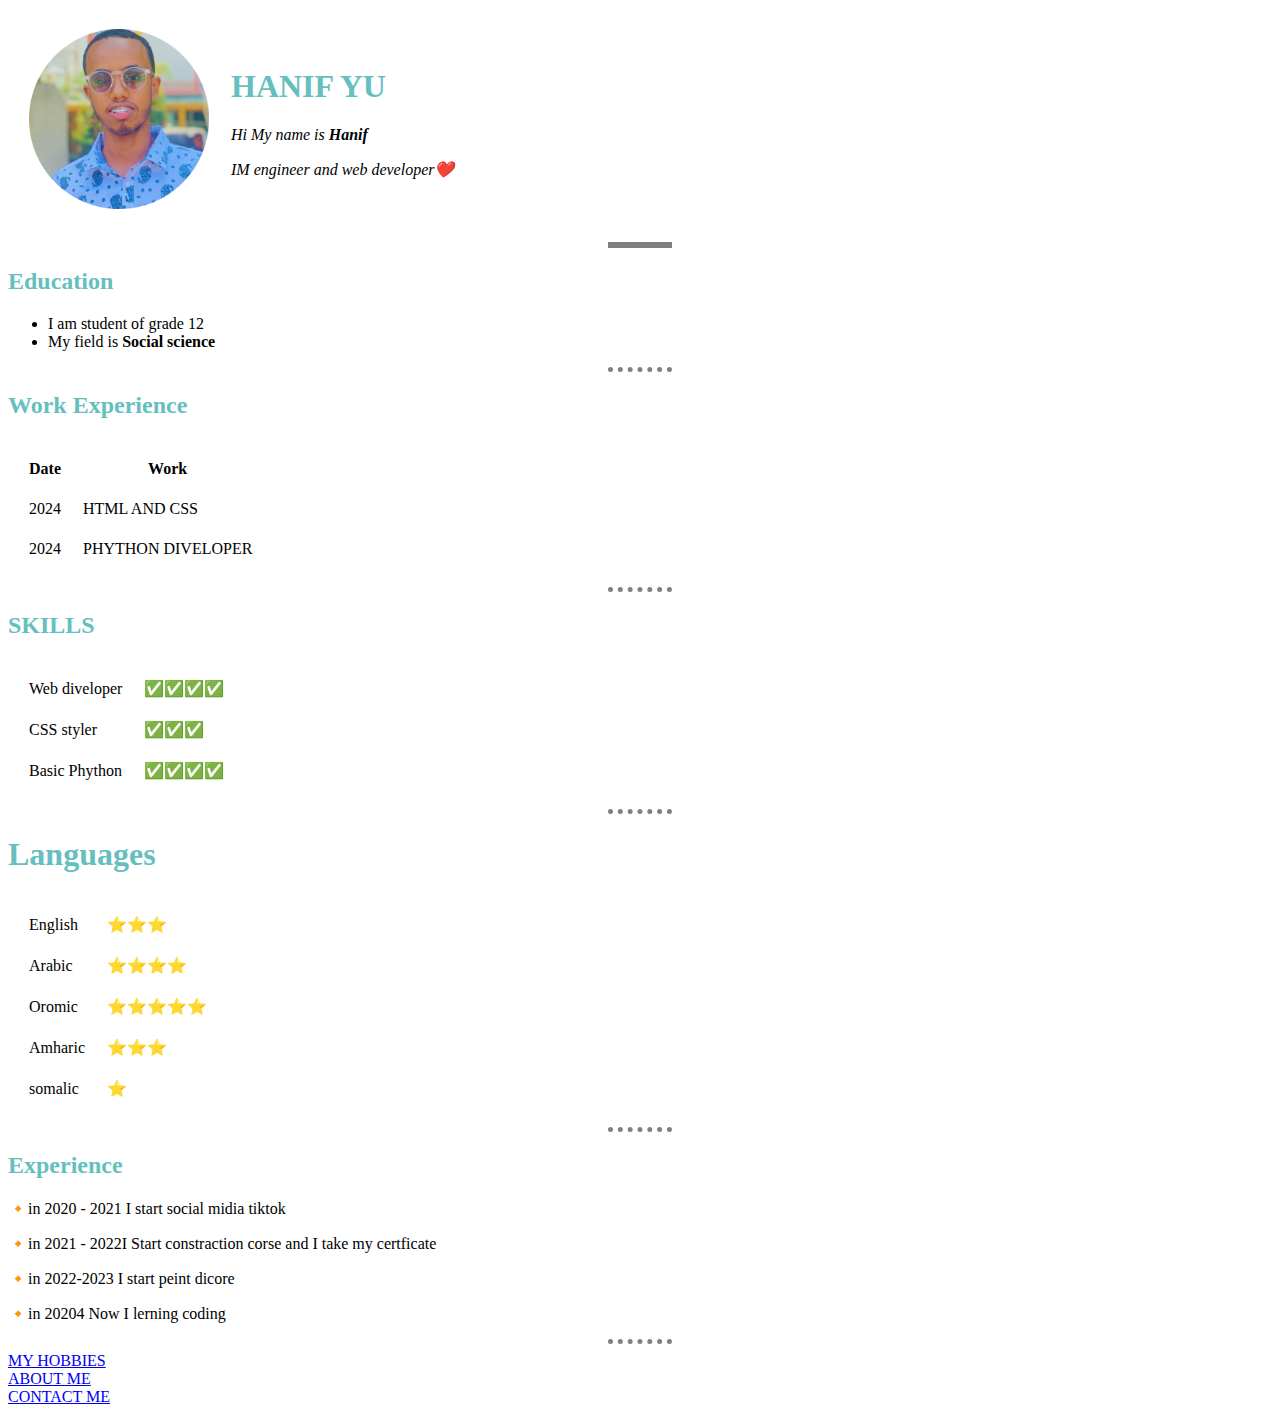
<file: index.html>
<!DOCTYPE html>
<html lang="en" dir="ltr">
  <head>
    <meta charset="utf-8">
    <title>hanif personal site</title>
    <link rel="stylesheet" href="css/style.css">
    <style media="screen">
      img{
        height: 180px;
      }
    </style>
  </head>
  <body >

    <table cellspacing ="20">
      <tr>
        <td><img src="hop.png" alt="hanif"></td>
        <td>  <h1>HANIF YU </h1>
          <p><em> Hi My name is <strong>Hanif</strong><em></p>
          <p>IM engineer and web developer❤️</p></td>
      </tr>
    </table>



    <hr size="3" noshade>
    <h2>Education</h2>
    <ul>
      <li>I am student of grade 12</li>
      <li>My field is <strong>Social science</strong></li>
    </ul>
<hr>
<h2>Work Experience</h2>
  <table cellspacing ="20">
  <thead>
    <tr>
      <th>Date</th>
      <th>Work</th>
      <tr>
        <td>2024</td>
        <td>HTML AND CSS </td>
      </tr>
     <tr>
       <td>2024</td>
       <td>PHYTHON DIVELOPER</td>
     </tr>

  </thead>
</table>
 <hr size"3"noshade>
<h2>SKILLS</h2>
<table cellspacing="20">
  <tr>
    <td>Web  diveloper</td>
    <td>✅✅✅✅</td>
    <tr>
      <td>CSS styler</td>
      <td>✅✅✅</td>
    </tr>

    <td>Basic Phython</td>
    <td>✅✅✅✅</td>
  </tr>
</table>
<hr>

<h1>Languages</h1>
<table cellspacing="20">
  <tr>
    <td>English</td>
    <td>⭐⭐⭐</td>
  </tr>
  <tr>
    <td>Arabic</td>
    <td>⭐⭐⭐⭐</td>
  </tr>
  <tr>
    <td>Oromic</td>
    <td>⭐⭐⭐⭐⭐</td>
  </tr>
  <tr>
    <td>Amharic</td>
    <td>⭐⭐⭐</td>
  </tr>
  <tr>
    <td>somalic</td>
    <td>⭐</td>
  </tr>
</table>
<hr>
<h2>Experience</h2>
<p>🔸in 2020 - 2021 I start social midia  tiktok </p>
<p>🔸in 2021 - 2022I Start constraction corse and I take my certficate </p>
<p>🔸in 2022-2023 I  start peint dicore</p>
<p>🔸in 20204 Now I lerning coding</p>

<hr size "3"noshade>
<a href="my hobbies.html">MY HOBBIES</a>
<br>
<a href="about me.html">ABOUT ME</a>
<br>
<a href="con.html">CONTACT ME</a>
  </body>
</html>
</file>
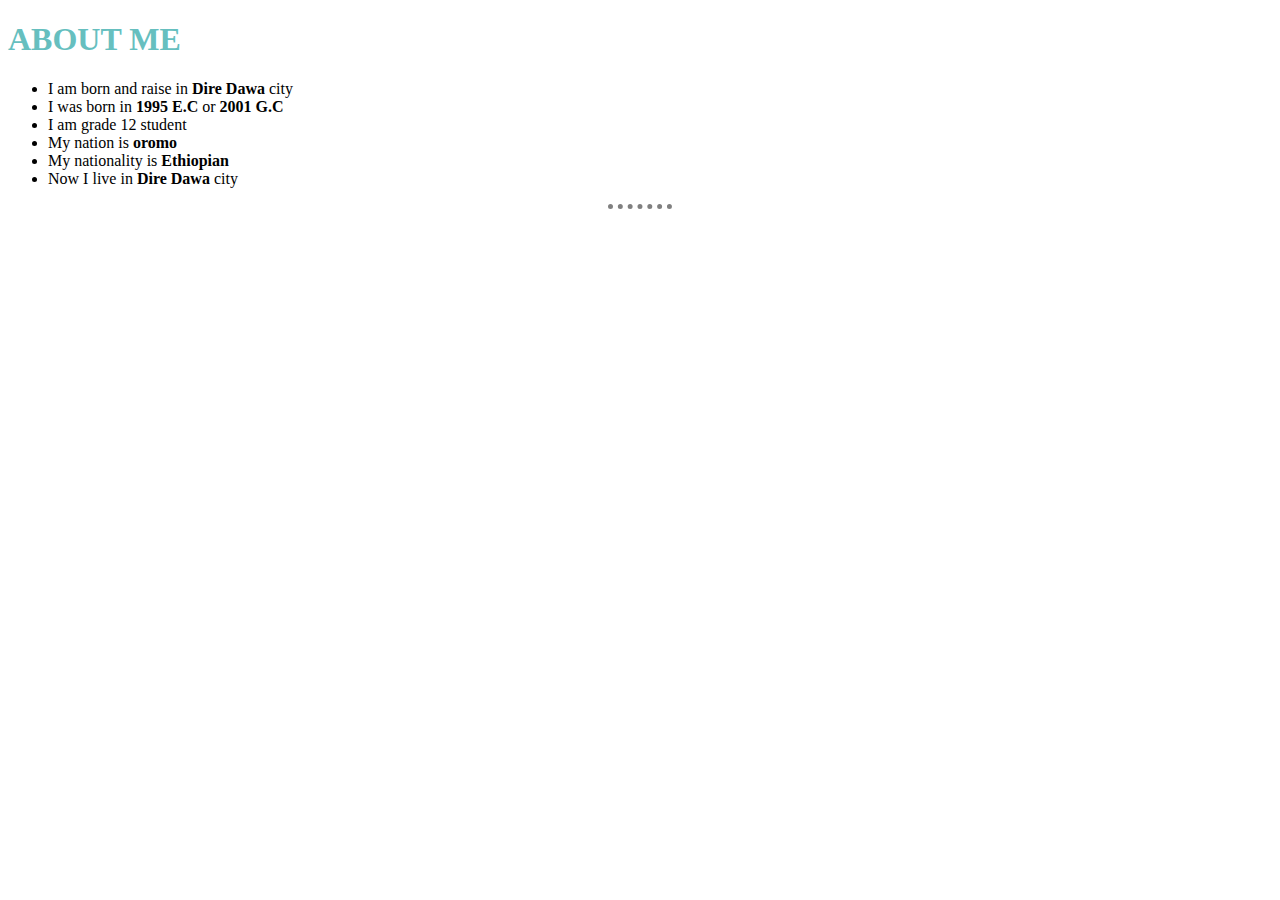
<file: about me.html>
<!DOCTYPE html>
<html lang="en" dir="ltr">
  <head>
    <meta charset="utf-8">
    <title>Aout Me</title>
        <link rel="stylesheet" href="css/style.css">
  </head>
  <body>
    <h1>ABOUT ME</h1>
    <ul>
      <li>I am born and raise in <strong>Dire Dawa</strong> city </li>
      <li>I was born in <strong>1995 E.C</strong> or <strong>2001 G.C</strong></li>
      <li>I am grade 12 student</li>
      <li>My nation is <strong>oromo</strong></li>
      <li>My nationality is <strong>Ethiopian</strong></li>
      <li>Now I live in <strong>Dire Dawa </strong>city</li>
    </ul>
  <hr size"4"noshade>

  </body>
</html>
</file>
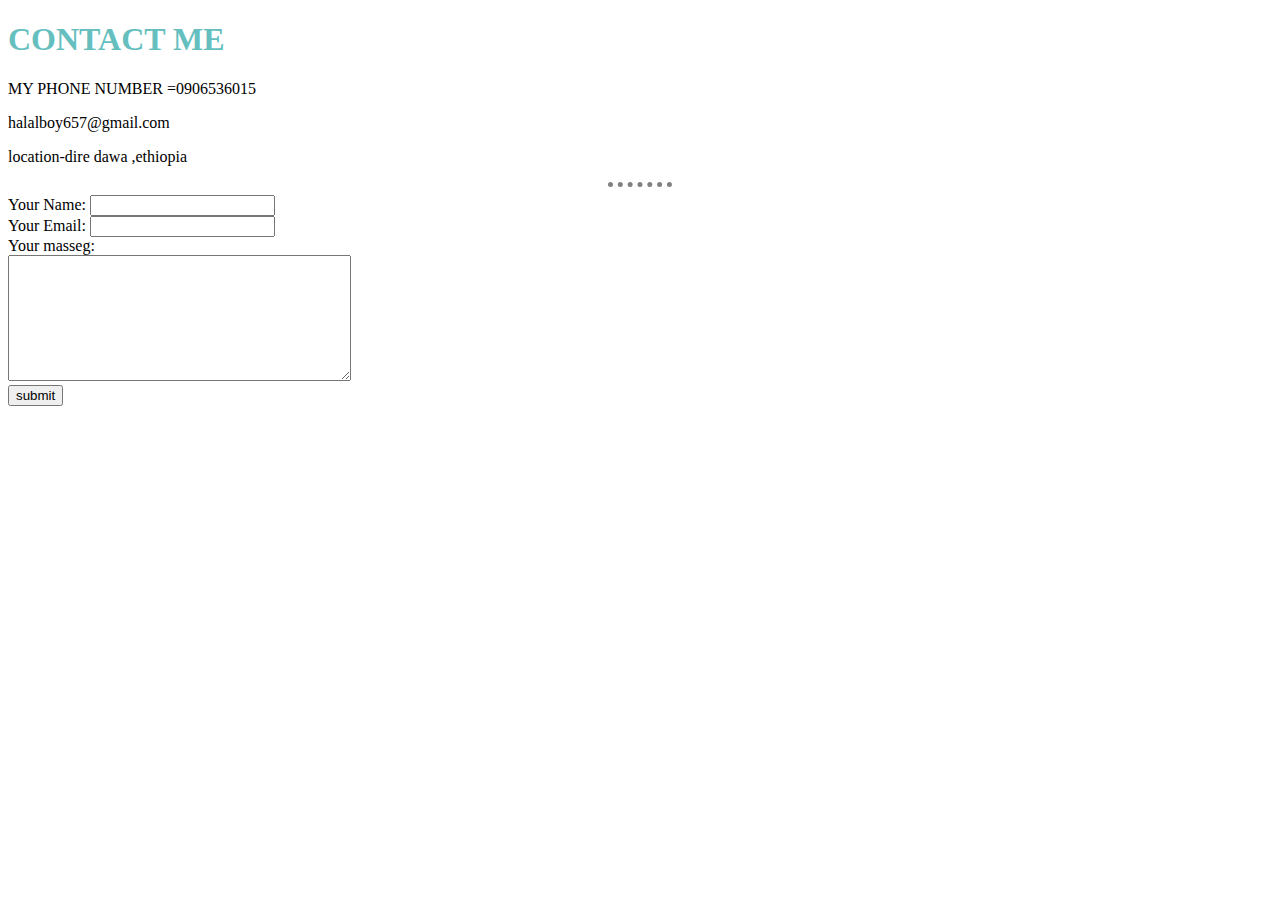
<file: con.html>
<!DOCTYPE html>
<html lang="en" dir="ltr">
  <head>
    <meta charset="utf-8">
    <title>contact me</title>
        <link rel="stylesheet" href="css/style.css">
  </head>
  <body>
    <h1>CONTACT ME</h1>
    <p>MY PHONE NUMBER =0906536015</p>
    <p>halalboy657@gmail.com</p>
    <p>location-dire dawa ,ethiopia</p>
    <hr>
    <form class="" action="mailto:info@londonappbreweru.com" method="post"enctype="text/plain">
      <label for="">Your Name:</label>
      <input type="text" name="yourname" value=""><br>
      <label for="">Your Email:</label>
      <input type="text" name="youremail" value=""><br>
      <label for="">Your masseg:</label><br>
    <textarea name="yuor messeg" rows="8" cols="40"></textarea><br>
    <input type="submit" name="" value="submit"><br>
      </form>
  </body>
</html>
</file>
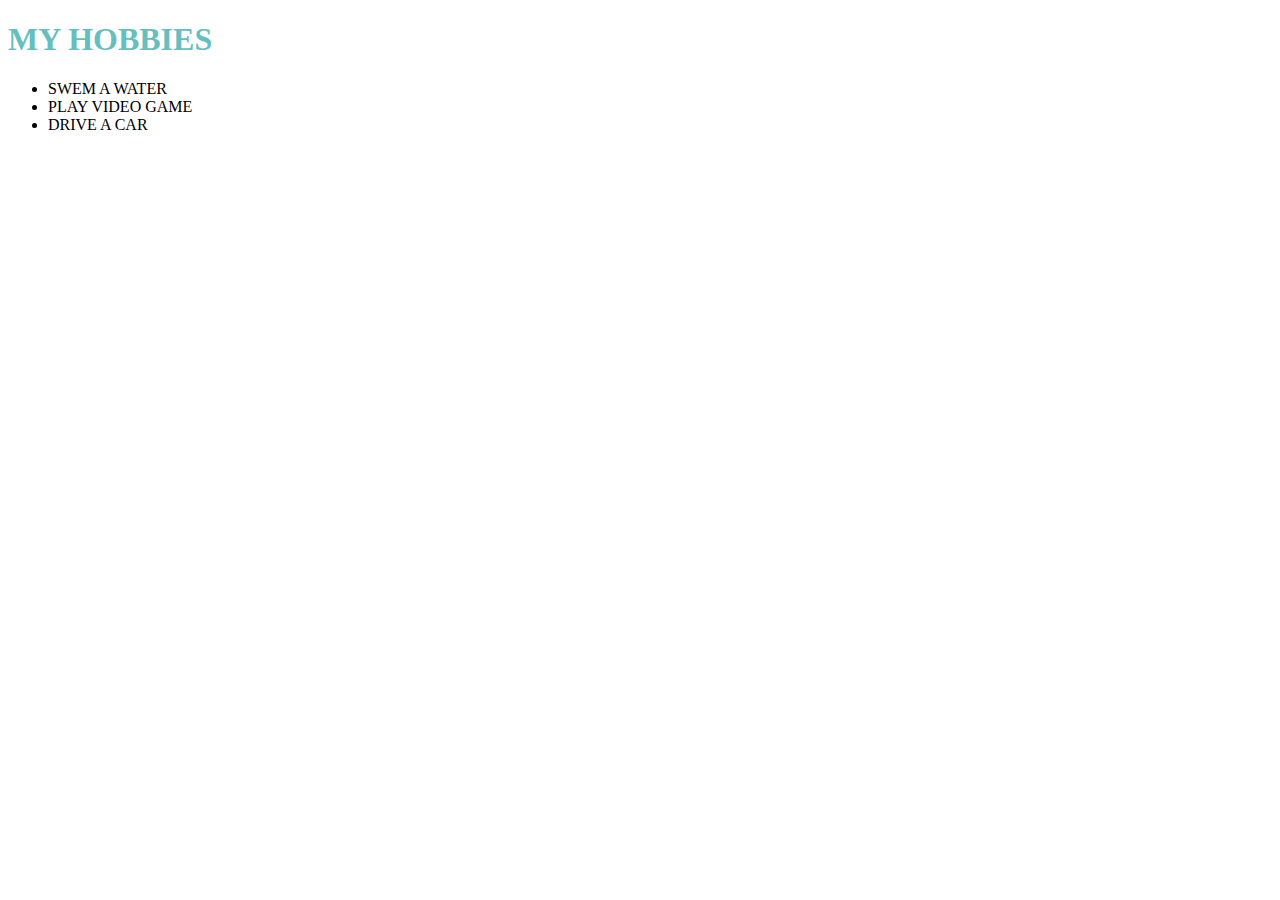
<file: my hobbies.html>
<!DOCTYPE html>
<html lang="en" dir="ltr">
  <head>
    <meta charset="utf-8">
    <title>my hobbies</title>
        <link rel="stylesheet" href="css/style.css">
  </head>
  <body>
    <h1>MY HOBBIES</h1>
    <ul tyip"i">
      <li>SWEM A WATER</li>
      <li>PLAY VIDEO GAME</li>
      <li>DRIVE A CAR</li>
    </ul>

  </body>
</html>
</file>
<file: css/style.css>
body{
  background-color:
}
h1{
  color:#66BFBF;
}
h2{
  color:#66BFBF;
}
hr{
  border-style: none;
  border-width: 5px;
  border-color: grey;
  border-top-style: dotted;
  width: 5%;
</file>
